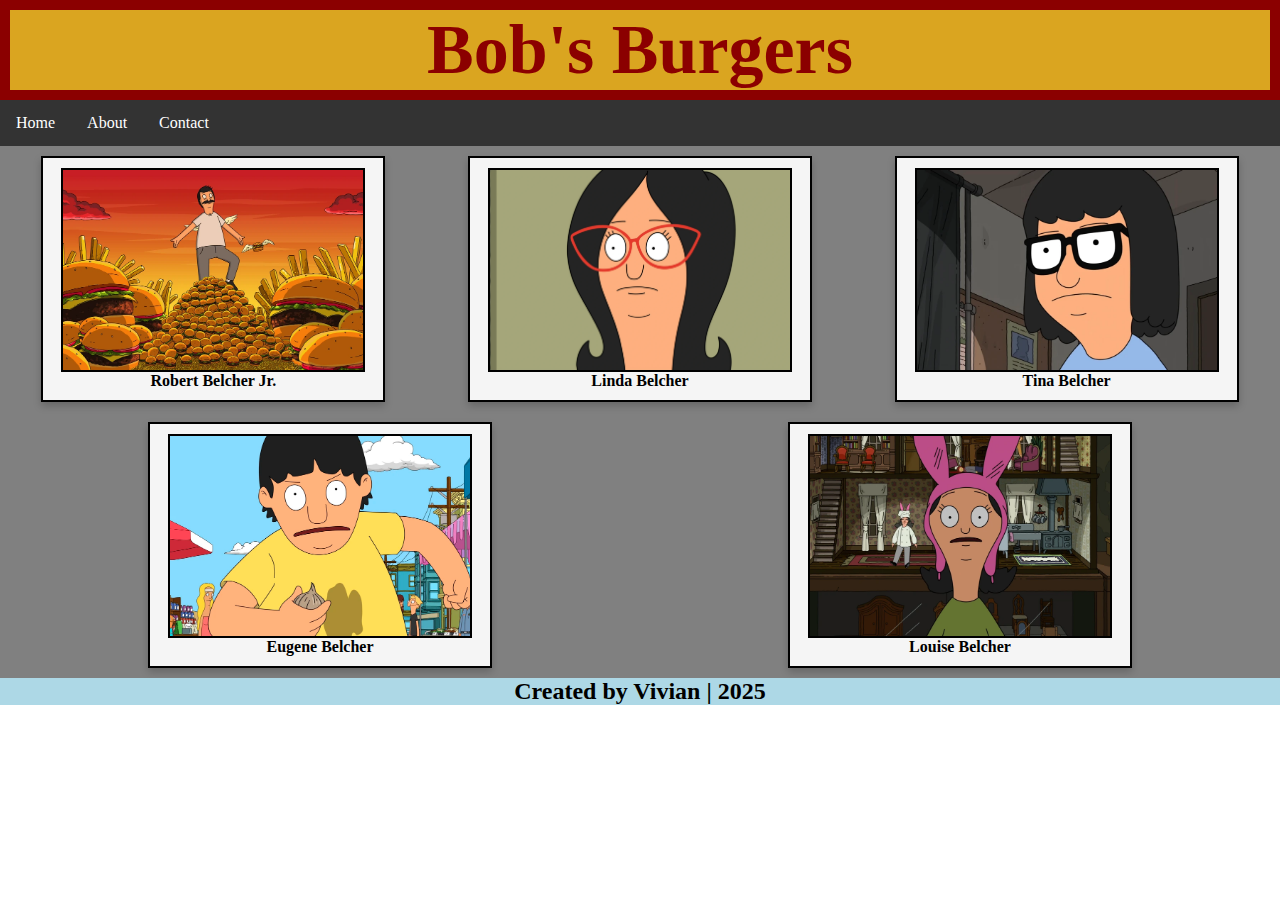
<file: index.html>
<!DOCTYPE html>
<html lang="en">
<head>
    <meta charset="UTF-8">
    <meta name="viewport" content="width=device-width, initial-scale=1.0">
    <title>The Belchers</title>
    <link rel="stylesheet" href="styles.css">
    <link rel="stylesheet" href="cards.css">
</head>
<body>
    <header>
        <h1 class="siteTitle">Bob's Burgers</h1>
    </header>
    
    <nav>
        <ul>
            <li><a href="index.html">Home</a></li>
            <li><a href="about.html">About</a></li>
            <li><a href="contact.html">Contact</a></li>
        </ul>
    </nav>

    <article>
        <div class="content">
            <div class="card">
                <a href="about.html">
                    <img src="images/bob.jpg">
                </a>

                <h4>Robert Belcher Jr.</h4>
            </div>

            <div class="card">
                <a href="about.html">
                    <img src="images/linda.jpg">
                </a>

                <h4>Linda Belcher</h4>
            </div>

            <div class="card">
                <a href="about.html">
                    <img src="images/tina.jpg">
                </a>

                <h4>Tina Belcher</h4>
            </div>

            <div class="card">
                <a href="about.html">
                    <img src="images/gene.jpg">
                </a>

                <h4>Eugene Belcher</h4>
            </div>

            <div class="card">
                <a href="about.html">
                    <img src="images/louise.jpg">
                </a>

                <h4>Louise Belcher</h4>
            </div>
        </div>
    </article>

    <footer>
        <h2>Created by Vivian | 2025</h2>
    </footer>
</body>
</html>
</file>
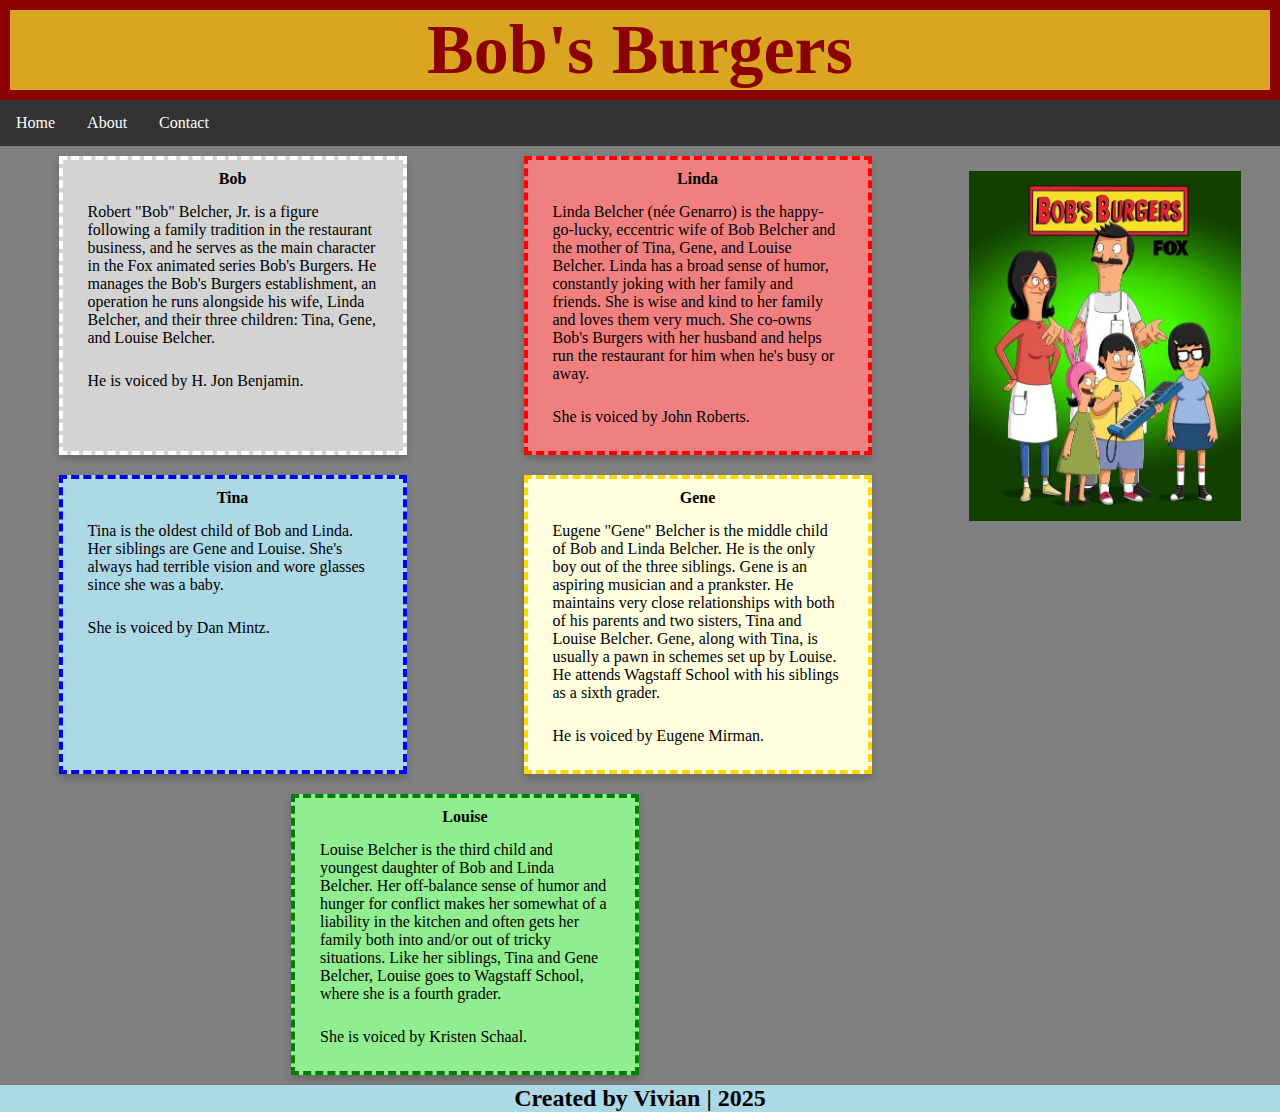
<file: about.html>
<!DOCTYPE html>
<html lang="en">
<head>
    <meta charset="UTF-8">
    <meta name="viewport" content="width=device-width, initial-scale=1.0">
    <title>The Belchers</title>
    <link rel="stylesheet" href="styles.css">
    <link rel="stylesheet" href="cards.css">
    
    <style>
        p
        {
            margin: 5px;
            padding: 10px;
        }
    </style>
</head>
<body>
    <header>
        <h1 class="siteTitle">Bob's Burgers</h1>
    </header>
    
    <nav>
        <ul>
            <li><a href="index.html">Home</a></li>
            <li><a href="about.html">About</a></li>
            <li><a href="contact.html">Contact</a></li>
        </ul>
    </nav>

    <div class="main">
        <article>
            <div class="content">
                <div class="card" style="border: 4px dashed white; background-color: lightgray;">
                    <h4>Bob</h4>

                    <p>
                        Robert "Bob" Belcher, Jr. is a figure following 
                        a family tradition in the restaurant business, 
                        and he serves as the main character in the Fox 
                        animated series Bob's Burgers. He manages the 
                        Bob's Burgers establishment, an operation he runs 
                        alongside his wife, Linda Belcher, and their 
                        three children: Tina, Gene, and Louise Belcher.
                    </p>

                    <p>
                        He is voiced by H. Jon Benjamin.
                    </p>
                </div>

                <div class="card" style="border: 4px dashed red; background-color: lightcoral;">
                    <h4>Linda</h4>

                    <p>
                        Linda Belcher (née Genarro) is the happy-go-lucky, 
                        eccentric wife of Bob Belcher and the mother of 
                        Tina, Gene, and Louise Belcher. Linda has a broad 
                        sense of humor, constantly joking with her family 
                        and friends. She is wise and kind to her family 
                        and loves them very much. She co-owns Bob's 
                        Burgers with her husband and helps run the 
                        restaurant for him when he's busy or away.
                    </p>

                    <p>
                        She is voiced by John Roberts.
                    </p>
                </div>
                
                <div class="card" style="border: 4px dashed blue; background-color: lightblue;">
                    <h4>Tina</h4>

                    <p>
                        Tina is the oldest child of Bob and Linda. 
                        Her siblings are Gene and Louise. She's
                        always had terrible vision and wore glasses 
                        since she was a baby.
                    </p>

                    <p>
                        She is voiced by Dan Mintz.
                    </p>
                </div>

                <div class="card" style="border: 4px dashed gold; background-color: lightyellow;">
                    <h4>Gene</h4>

                    <p>
                        Eugene "Gene" Belcher is the middle child of Bob and 
                        Linda Belcher. He is the only boy out of the three 
                        siblings. Gene is an aspiring musician and a 
                        prankster. He maintains very close relationships with 
                        both of his parents and two sisters, Tina and Louise
                        Belcher. Gene, along with Tina, is usually a pawn in 
                        schemes set up by Louise. He attends Wagstaff School 
                        with his siblings as a sixth grader.
                    </p>

                    <p>
                        He is voiced by Eugene Mirman.
                    </p>
                </div>

                <div class="card" style="border: 4px dashed green; background-color: lightgreen;">
                    <h4>Louise</h4>

                    <p>
                        Louise Belcher is the third child and youngest daughter 
                        of Bob and Linda Belcher. Her off-balance sense of humor 
                        and hunger for conflict makes her somewhat of a liability 
                        in the kitchen and often gets her family both into and/or 
                        out of tricky situations. Like her siblings, Tina and 
                        Gene Belcher, Louise goes to Wagstaff School, where she 
                        is a fourth grader.
                    </p>

                    <p>
                        She is voiced by Kristen Schaal.
                    </p>
                </div>
            </div>
        </article>

        <aside>
            <img src="images/promo.jpg">
        </aside>
    </div>

    <footer>
        <h2>Created by Vivian | 2025</h2>
    </footer>
</body>
</html>
</file>
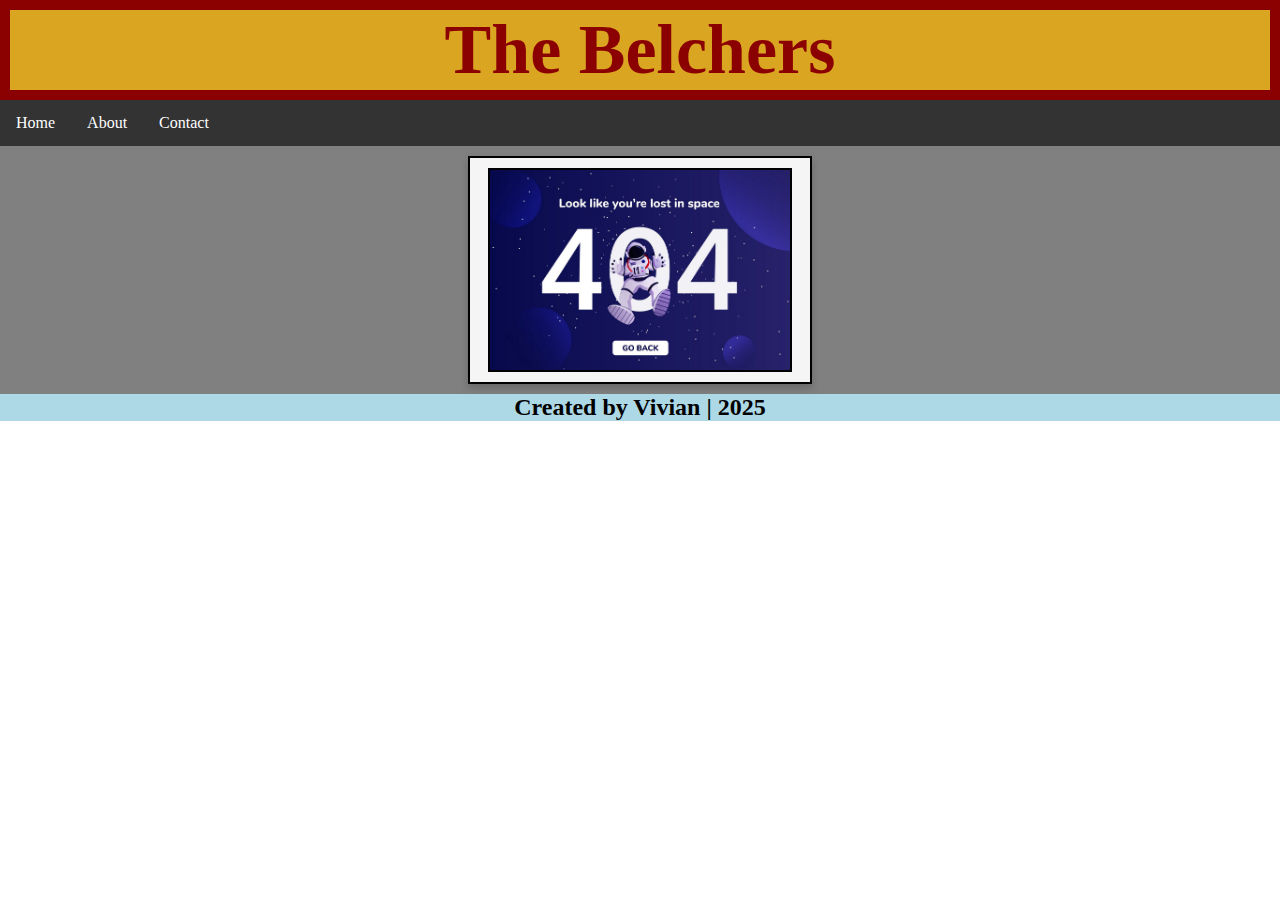
<file: contact.html>
<!DOCTYPE html>
<html lang="en">
<head>
    <meta charset="UTF-8">
    <meta name="viewport" content="width=device-width, initial-scale=1.0">
    <title>The Belchers</title>
    <link rel="stylesheet" href="styles.css">
    <link rel="stylesheet" href="cards.css">
</head>
<body>
    <header>
        <h1 class="siteTitle">
            The Belchers
        </h1>
    </header>
    
    <nav>
        <ul>
            <li><a href="index.html">Home</a></li>
            <li><a href="about.html">About</a></li>
            <li><a href="contact.html">Contact</a></li>
        </ul>
    </nav>

    <article>
        <div class="content">
            <div class="card">
                <img src="images/404.jpg">

            </div>
        </div>
    </article>

    <footer>
        <h2>Created by Vivian | 2025</h2>
    </footer>
</body>
</html>
</file>
<file: styles.css>
*
{
    margin: 0;
    padding: 0;
}

header
{
    height: 5em;
    background: goldenrod;
    border: 10px solid darkred;
}

.siteTitle
{
    color: darkred;
    text-align: center;
    font-size: 70px;
}


/* Nav START*/
ul 
{
    list-style-type: none;
    margin: 0;
    padding: 0;
    overflow: hidden;
    background-color: #333333;
}

ul li 
{
    float: left;
}

ul li a
{
    display: block;
    color: white;
    text-align: center;
    padding: 14px 16px;
    text-decoration: none;
}

ul li a:hover
{
    background-color: #111111;
}

/* Nav END */



h4
{
    text-align: center;
}

.main
{
    display: flex;
}

/* Aside START */
aside
{
    background-color: grey;
}

aside img
{
    width: 300px;
    height: 350px;
    padding: 25px;
    object-fit: contain; 
}

/* Aside END */

footer
{
    display: grid;
    position: relative;
    bottom: 0;
    background-color: lightblue;
    text-align: center;
    font-size: 1em;
}

@media screen and (max-width: 750px)
{
    header
    {
        height: 4em;
    }

    .siteTitle
    {
        font-size: 55px;
    }

    .main
    {
        display: block;
    }

}
</file>
<file: cards.css>
.content
{
    height: auto;
    display: flex;
    flex-direction: row;
    flex-wrap: wrap;
    background-color: grey;
}

.card
{
    box-shadow: 0 4px 8px rgba(0,0,0,0.2);
    transition: 0.3s;

    width: 320px;
    height: auto;
    margin: 10px auto 10px;
    padding: 10px;
    background-color: whitesmoke;
    border: 2px solid black;
}

.card:hover
{
    box-shadow: 0 8px 16px 0 rgba(0,0,0,0.2);
}

.card img
{
  display: block;
  position: relative;
  margin-left: auto;
  margin-right: auto;
  width: 300px;
  height: 200px;
  border: 2px solid black;
  object-fit: cover; 
}
</file>
